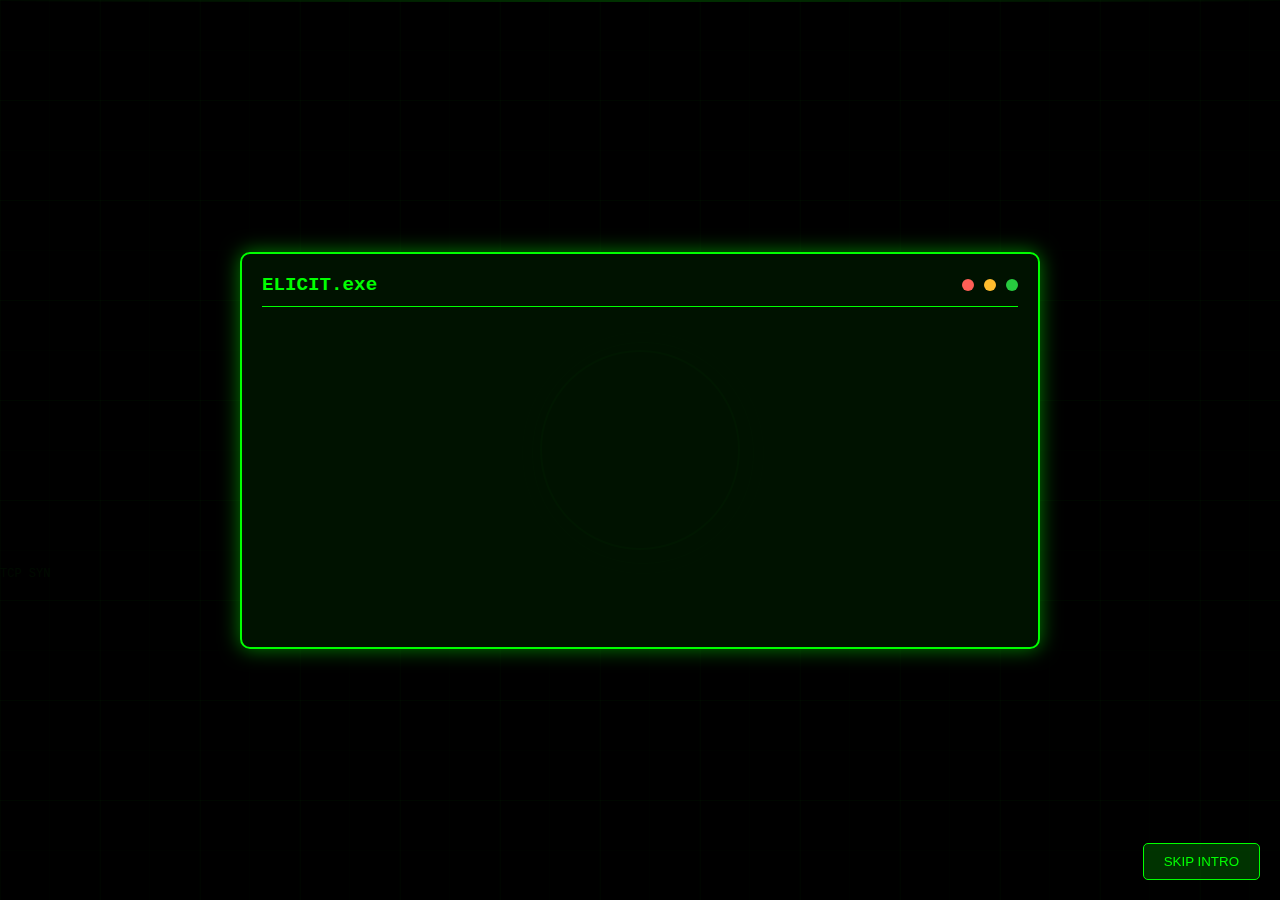
<file: trial things/intro.html>
<!DOCTYPE html>
<html lang="en">
<head>
    <meta charset="UTF-8">
    <meta name="viewport" content="width=device-width, initial-scale=1.0">
    <title>System Initializing...</title>
    <style>
        * {
            margin: 0;
            padding: 0;
            box-sizing: border-box;
        }

        body {
            background: #000;
            color: #00ff00;
            font-family: 'Courier New', monospace;
            overflow: hidden;
            cursor: none;
        }

        /* Video Background */
        .video-background {
            position: fixed;
            top: 0;
            left: 0;
            width: 100%;
            height: 100%;
            z-index: 1;
            opacity: 0.3;
        }

        .video-background video {
            width: 100%;
            height: 100%;
            object-fit: cover;
        }

        /* Terminal Overlay */
        .terminal-overlay {
            position: fixed;
            top: 0;
            left: 0;
            width: 100%;
            height: 100%;
            z-index: 2;
            background: rgba(0, 0, 0, 0.8);
            display: flex;
            flex-direction: column;
            justify-content: center;
            align-items: center;
        }

        .terminal-window {
            background: rgba(0, 20, 0, 0.9);
            border: 2px solid #00ff00;
            border-radius: 10px;
            padding: 20px;
            width: 80%;
            max-width: 800px;
            box-shadow: 0 0 20px rgba(0, 255, 0, 0.5);
        }

        .terminal-header {
            display: flex;
            justify-content: space-between;
            align-items: center;
            margin-bottom: 20px;
            padding-bottom: 10px;
            border-bottom: 1px solid #00ff00;
        }

        .terminal-title {
            font-size: 1.2em;
            font-weight: bold;
        }

        .terminal-controls {
            display: flex;
            gap: 10px;
        }

        .control-btn {
            width: 12px;
            height: 12px;
            border-radius: 50%;
            border: none;
        }

        .close-btn { background: #ff5f56; }
        .minimize-btn { background: #ffbd2e; }
        .maximize-btn { background: #27ca3f; }

        .terminal-content {
            font-size: 14px;
            line-height: 1.4;
            min-height: 300px;
        }

        .terminal-line {
            margin-bottom: 5px;
            opacity: 0;
            animation: typewriter 0.1s ease-in forwards;
        }

        .terminal-line.typing {
            border-right: 2px solid #00ff00;
            animation: blink 1s infinite;
        }

        .terminal-line.complete {
            border-right: none;
        }

        .command {
            color: #00ff00;
        }

        .output {
            color: #ffffff;
        }

        .error {
            color: #ff0000;
        }

        .success {
            color: #00ff00;
        }

        .warning {
            color: #ffff00;
        }

        .progress-bar {
            width: 100%;
            height: 20px;
            background: rgba(0, 255, 0, 0.2);
            border: 1px solid #00ff00;
            border-radius: 10px;
            overflow: hidden;
            margin: 20px 0;
        }

        .progress-fill {
            height: 100%;
            background: linear-gradient(90deg, #00ff00, #00cc00);
            width: 0%;
            transition: width 0.5s ease;
            box-shadow: 0 0 10px rgba(0, 255, 0, 0.5);
        }

        .loading-spinner {
            display: inline-block;
            width: 20px;
            height: 20px;
            border: 2px solid #00ff00;
            border-radius: 50%;
            border-top-color: transparent;
            animation: spin 1s linear infinite;
        }

        @keyframes typewriter {
            from { opacity: 0; }
            to { opacity: 1; }
        }

        @keyframes blink {
            0%, 50% { border-color: #00ff00; }
            51%, 100% { border-color: transparent; }
        }

        @keyframes spin {
            to { transform: rotate(360deg); }
        }

        @keyframes glitch {
            0% { transform: translate(0); }
            20% { transform: translate(-2px, 2px); }
            40% { transform: translate(-2px, -2px); }
            60% { transform: translate(2px, 2px); }
            80% { transform: translate(2px, -2px); }
            100% { transform: translate(0); }
        }

        .glitch-text {
            animation: glitch 0.3s ease-in-out;
        }

        /* Matrix Rain Effect */
        .matrix-rain {
            position: fixed;
            top: 0;
            left: 0;
            width: 100%;
            height: 100%;
            z-index: 0;
            pointer-events: none;
        }

        .matrix-char {
            position: absolute;
            color: #00ff00;
            font-size: 20px;
            font-family: 'Courier New', monospace;
            animation: matrix-fall 3s linear infinite;
        }

        @keyframes matrix-fall {
            to { transform: translateY(100vh); }
        }

        /* Skip Button */
        .skip-button {
            position: fixed;
            bottom: 20px;
            right: 20px;
            background: rgba(0, 255, 0, 0.2);
            border: 1px solid #00ff00;
            color: #00ff00;
            padding: 10px 20px;
            cursor: pointer;
            border-radius: 5px;
            z-index: 10;
            transition: all 0.3s ease;
        }

        .skip-button:hover {
            background: rgba(0, 255, 0, 0.4);
            box-shadow: 0 0 10px rgba(0, 255, 0, 0.5);
        }

        /* Hidden initially */
        .hidden {
            display: none;
        }
    </style>
</head>
<body>
    <!-- Matrix Rain Background -->
    <div class="matrix-rain" id="matrixRain"></div>

    <!-- Hacking Background -->
    <div class="hacking-background">
        <div class="binary-rain" id="binaryRain"></div>
        <div class="circuit-pattern"></div>
        <div class="scanning-line"></div>
        <div class="glitch-overlay"></div>
        <div class="data-stream" id="dataStream"></div>
        <div class="holographic-grid"></div>
        <div class="energy-field"></div>
        <div class="code-rain" id="codeRain"></div>
    </div>

    <!-- Terminal Overlay -->
    <div class="terminal-overlay">
        <div class="terminal-window">
            <div class="terminal-header">
                <div class="terminal-title">ELICIT.exe</div>
                <div class="terminal-controls">
                    <button class="control-btn close-btn"></button>
                    <button class="control-btn minimize-btn"></button>
                    <button class="control-btn maximize-btn"></button>
                </div>
            </div>
            <div class="terminal-content" id="terminalContent">
                <!-- Terminal content will be populated by JavaScript -->
            </div>
        </div>
    </div>

    <!-- Skip Button -->
    <button class="skip-button" onclick="skipIntro()">SKIP INTRO</button>

    <link rel="stylesheet" href="video-background.css">
    <script src="intro.js"></script>
</body>
</html>
</file>
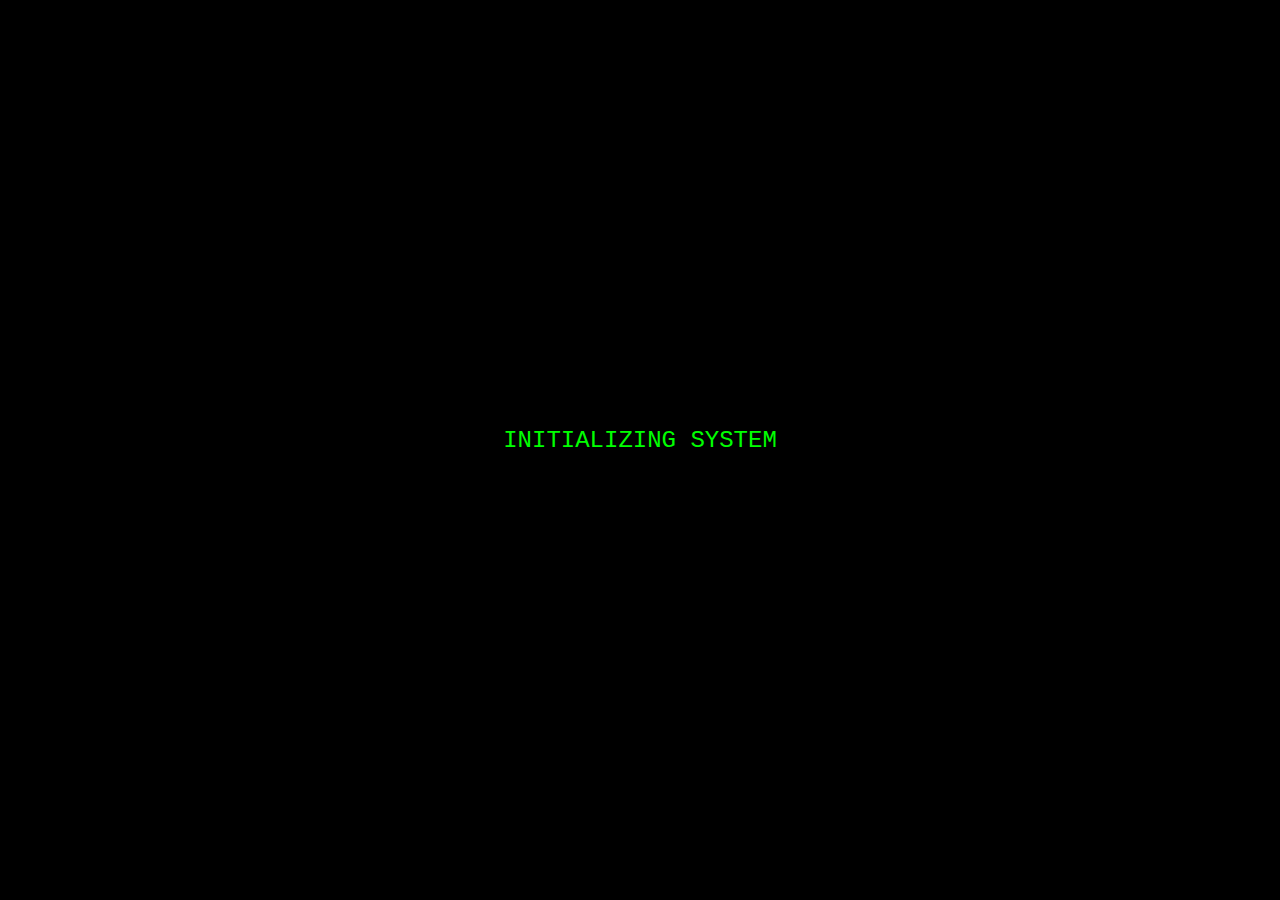
<file: trial things/main.html>
<!DOCTYPE html>
<html lang="en">
<head>
    <meta charset="UTF-8">
    <meta name="viewport" content="width=device-width, initial-scale=1.0">
    <title>Welcome to the Future</title>
    <style>
        body {
            margin: 0;
            padding: 0;
            background: #000;
            color: #00ff00;
            font-family: 'Courier New', monospace;
            display: flex;
            justify-content: center;
            align-items: center;
            height: 100vh;
            overflow: hidden;
        }

        .loading-container {
            text-align: center;
        }

        .loading-text {
            font-size: 1.5em;
            margin-bottom: 20px;
            animation: blink 1s infinite;
        }

        .loading-dots {
            font-size: 2em;
            animation: dots 2s infinite;
        }

        @keyframes blink {
            0%, 50% { opacity: 1; }
            51%, 100% { opacity: 0; }
        }

        @keyframes dots {
            0%, 20% { content: '.'; }
            40% { content: '..'; }
            60% { content: '...'; }
            80%, 100% { content: ''; }
        }

        .loading-dots::after {
            content: '';
            animation: dots 2s infinite;
        }
    </style>
</head>
<body>
    <div class="loading-container">
        <div class="loading-text">INITIALIZING SYSTEM</div>
        <div class="loading-dots"></div>
    </div>

    <script>
        // Redirect to intro after a brief loading screen
        setTimeout(() => {
            window.location.href = 'intro.html';
        }, 4000);
    </script>
</body>
</html>
</file>
<file: trial things/video-background.css>
/* Hacking Video Background Animation */
/* This creates a dynamic background that simulates a hacking video */

.hacking-background {
    position: fixed;
    top: 0;
    left: 0;
    width: 100%;
    height: 100%;
    z-index: 1;
    background: #000;
    overflow: hidden;
}

/* Binary Rain Effect */
.binary-rain {
    position: absolute;
    top: 0;
    left: 0;
    width: 100%;
    height: 100%;
    opacity: 1;
}

.binary-column {
    position: absolute;
    top: -100px;
    color: #00ff00;
    font-family: 'Courier New', monospace;
    font-size: 24px;
    font-weight: bold;
    line-height: 1;
    text-shadow: 0 0 8px #00ff00, 0 0 16px #00ff00;
    animation: binary-fall 4s linear infinite;
}

@keyframes binary-fall {
    0% {
        transform: translateY(-100px);
        opacity: 0;
    }
    10% {
        opacity: 1;
    }
    90% {
        opacity: 1;
    }
    100% {
        transform: translateY(100vh);
        opacity: 0;
    }
}

/* Circuit Board Pattern */
.circuit-pattern {
    position: absolute;
    top: 0;
    left: 0;
    width: 100%;
    height: 100%;
    background-image: 
        linear-gradient(90deg, transparent 98%, #00ff00 100%),
        linear-gradient(0deg, transparent 98%, #00ff00 100%);
    background-size: 50px 50px;
    opacity: 0.1;
    animation: circuit-pulse 3s ease-in-out infinite;
}

@keyframes circuit-pulse {
    0%, 100% { opacity: 0.1; }
    50% { opacity: 0.3; }
}

/* Scanning Lines */
.scanning-line {
    position: absolute;
    width: 100%;
    height: 2px;
    background: linear-gradient(90deg, transparent, #00ff00, transparent);
    animation: scan-sweep 2s linear infinite;
}

@keyframes scan-sweep {
    0% {
        top: 0;
        opacity: 0;
    }
    10% {
        opacity: 1;
    }
    90% {
        opacity: 1;
    }
    100% {
        top: 100%;
        opacity: 0;
    }
}

/* Glitch Effect */
.glitch-overlay {
    position: absolute;
    top: 0;
    left: 0;
    width: 100%;
    height: 100%;
    background: transparent;
    pointer-events: none;
    animation: glitch-effect 5s ease-in-out infinite;
}

@keyframes glitch-effect {
    0%, 90%, 100% {
        opacity: 0;
    }
    5%, 85% {
        opacity: 0.1;
        transform: translateX(0);
    }
    7% {
        opacity: 0.2;
        transform: translateX(-2px);
    }
    9% {
        opacity: 0.1;
        transform: translateX(2px);
    }
}

/* Data Stream Effect */
.data-stream {
    position: absolute;
    top: 0;
    left: 0;
    width: 100%;
    height: 100%;
    opacity: 0.2;
}

.data-packet {
    position: absolute;
    color: #00ff00;
    font-family: 'Courier New', monospace;
    font-size: 12px;
    animation: data-flow 3s linear infinite;
}

@keyframes data-flow {
    0% {
        transform: translateX(-100px);
        opacity: 0;
    }
    10% {
        opacity: 1;
    }
    90% {
        opacity: 1;
    }
    100% {
        transform: translateX(calc(100vw + 100px));
        opacity: 0;
    }
}

/* Holographic Grid */
.holographic-grid {
    position: absolute;
    top: 0;
    left: 0;
    width: 100%;
    height: 100%;
    background-image: 
        linear-gradient(rgba(0, 255, 0, 0.1) 1px, transparent 1px),
        linear-gradient(90deg, rgba(0, 255, 0, 0.1) 1px, transparent 1px);
    background-size: 100px 100px;
    animation: grid-pulse 4s ease-in-out infinite;
}

@keyframes grid-pulse {
    0%, 100% {
        opacity: 0.1;
        transform: scale(1);
    }
    50% {
        opacity: 0.3;
        transform: scale(1.1);
    }
}

/* Energy Field */
.energy-field {
    position: absolute;
    top: 50%;
    left: 50%;
    width: 200px;
    height: 200px;
    border: 2px solid #00ff00;
    border-radius: 50%;
    transform: translate(-50%, -50%);
    animation: energy-pulse 2s ease-in-out infinite;
}

.energy-field::before {
    content: '';
    position: absolute;
    top: -10px;
    left: -10px;
    width: 220px;
    height: 220px;
    border: 1px solid rgba(0, 255, 0, 0.5);
    border-radius: 50%;
    animation: energy-pulse 2s ease-in-out infinite 0.5s;
}

.energy-field::after {
    content: '';
    position: absolute;
    top: -20px;
    left: -20px;
    width: 240px;
    height: 240px;
    border: 1px solid rgba(0, 255, 0, 0.3);
    border-radius: 50%;
    animation: energy-pulse 2s ease-in-out infinite 1s;
}

@keyframes energy-pulse {
    0%, 100% {
        transform: translate(-50%, -50%) scale(1);
        opacity: 0.5;
    }
    50% {
        transform: translate(-50%, -50%) scale(1.2);
        opacity: 1;
    }
}

/* Code Rain */
.code-rain {
    position: absolute;
    top: 0;
    left: 0;
    width: 100%;
    height: 100%;
    opacity: 0.4;
}

.code-drop {
    position: absolute;
    color: #00ff00;
    font-family: 'Courier New', monospace;
    font-size: 16px;
    animation: code-fall 3s linear infinite;
}

@keyframes code-fall {
    0% {
        transform: translateY(-50px);
        opacity: 0;
    }
    10% {
        opacity: 1;
    }
    90% {
        opacity: 1;
    }
    100% {
        transform: translateY(100vh);
        opacity: 0;
    }
}
</file>
